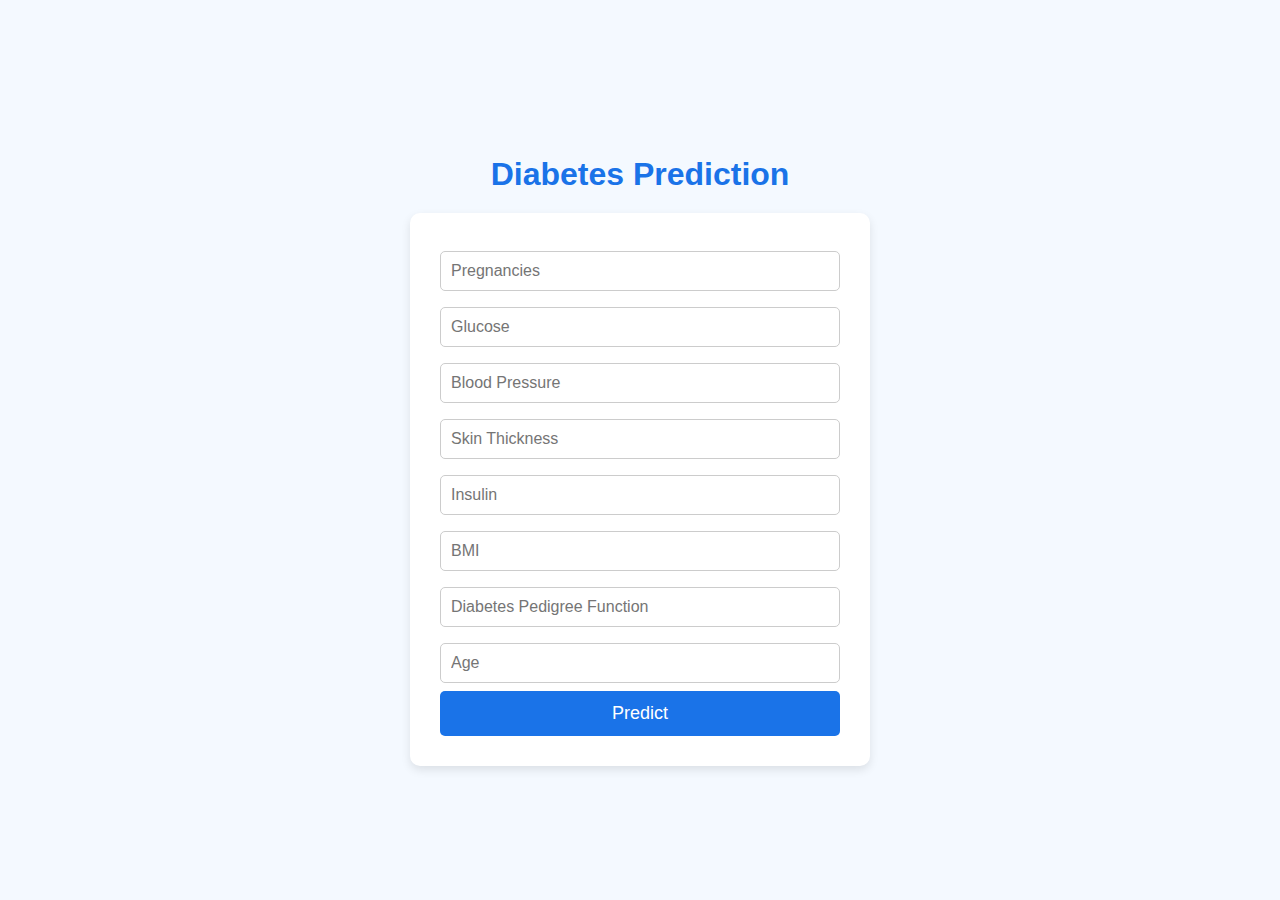
<file: Logistic Regression/1_Diabetes_Prediction/Templates/index.html>
<!DOCTYPE html>
<html lang="en">
<head>
    <meta charset="UTF-8">
    <meta name="viewport" content="width=device-width, initial-scale=1.0">
    <title>Diabetes Prediction</title>
    <link rel="stylesheet" href="../static/index.css">
</head>
<body>
    <h1>Diabetes Prediction</h1>
    <div class="form-container">
        <div class="form">
            <form action="/detect" method="post">
                <div class="form-group">
                <input type="number" name="pregnancies" placeholder="Pregnancies" required>
                <input type="number" name="glucose" placeholder="Glucose" required>
            <input type="number" name="bp" placeholder="Blood Pressure" required>
            <input type="number" name="skinthickness" placeholder="Skin Thickness" required>
            <input type="number" name="insulin" placeholder="Insulin" required>
            <input type="number" name="bmi" placeholder="BMI" required>
            <input type="number" name="diabetespedigreefunction" placeholder="Diabetes Pedigree Function" required>
            <input type="number" name="age" placeholder="Age" required>
                <button type="submit">Predict</button>
                </div>
            </form>
        </div>
    </div>
</body>
</html>
</file>
<file: Logistic Regression/1_Diabetes_Prediction/static/index.css>
body {
    font-family: Arial, sans-serif;
    background-color: #f4f9ff;
    margin: 0;
    padding: 0;
    display: flex;
    flex-direction: column;
    align-items: center;
    justify-content: center;
    height: 100vh;
}

h1 {
    color: #1a73e8;
    margin-bottom: 20px;
}

.form-container {
    background: #ffffff;
    padding: 30px;
    border-radius: 10px;
    box-shadow: 0px 4px 10px rgba(0, 0, 0, 0.1);
    width: 100%;
    max-width: 400px;
}

.form-group {
    display: flex;
    flex-direction: column;
}

input {
    padding: 10px;
    margin: 8px 0;
    border: 1px solid #ccc;
    border-radius: 5px;
    font-size: 16px;
}

button {
    background-color: #1a73e8;
    color: white;
    border: none;
    padding: 12px;
    font-size: 18px;
    border-radius: 5px;
    cursor: pointer;
    transition: background 0.3s;
}

button:hover {
    background-color: #0f5bb5;
}
</file>
